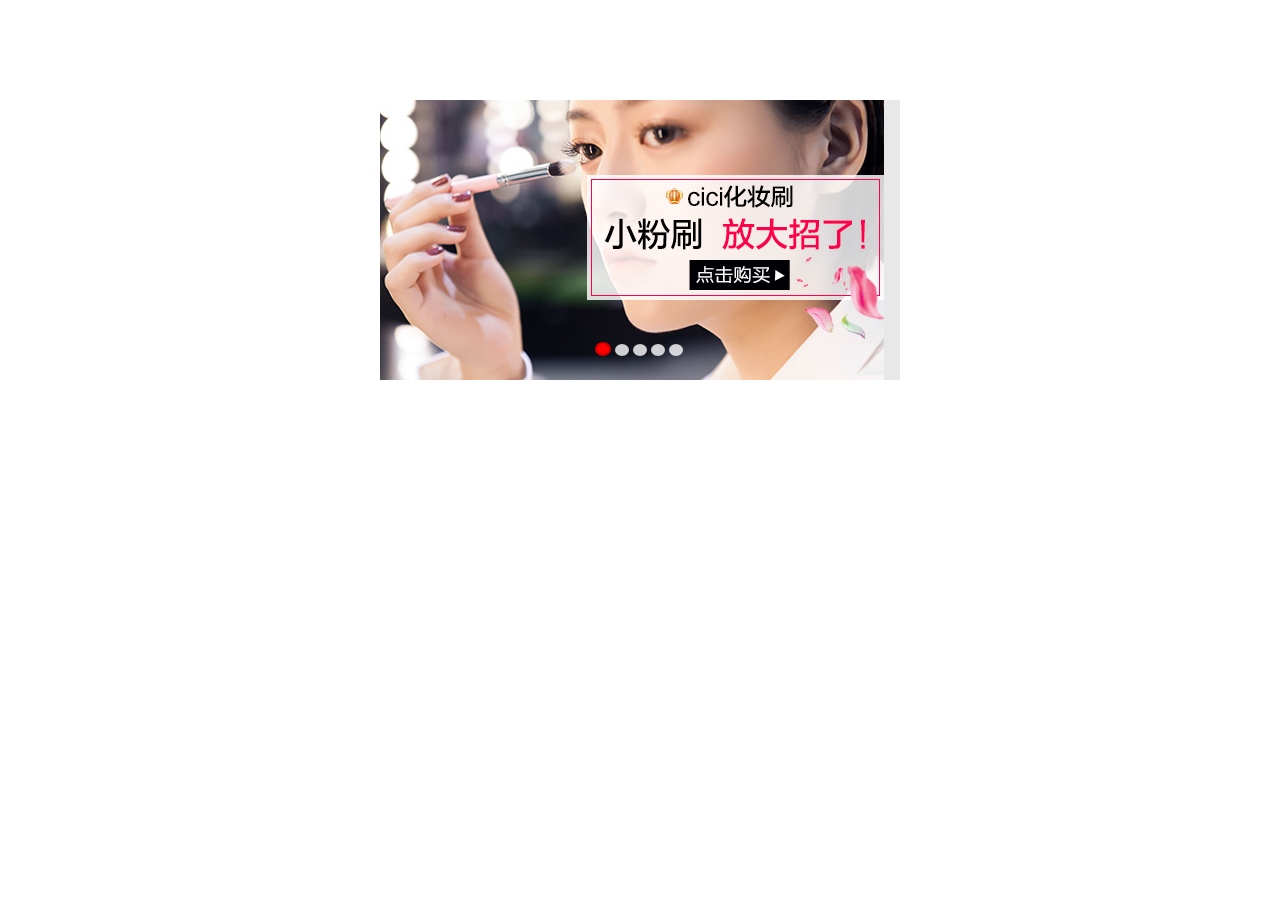
<file: jqueryDemo/my轮播图/index.html>
<!DOCTYPE html>
<html lang="en">
<head>
    <meta charset="UTF-8">
    <meta name="viewport" content="width=device-width, initial-scale=1.0">
    <meta http-equiv="X-UA-Compatible" content="ie=edge">
    <title>Document</title>
    <style>
        * {
            margin: 0px;
            padding: 0px;
            list-style: none;
        }
        .wrapper {
            position: relative;
            width: 520px;
            height: 280px;
            margin: 100px auto;
            overflow: hidden;
            user-select: none;/* 文字不可选择 */
        }
        .wrapper ul {
            position: relative;
            left: 0;
            top: 0;
            width: 3120px; 
            height: 100%;
            font-size: 0px;
        }
        .wrapper ul li {
            display: inline-block;
            width: 520px;
            height: 280px;
        }
        .wrapper ul li img{
            width: 100%;
            height: 100%;
        }
        .wrapper .btn{
            position: absolute;
            width: 40px;
            height: 36px;
            background-color: #000;
            color: rgba(255, 255, 255, 0.8);
            top: 50%;
            margin-top: -18px;
            font-size: 36px;
            text-align: center;
            line-height: 36px;
            opacity: 0.3;
            cursor: pointer;
            display: none;
        }
        .wrapper .btn.left-btn{
            border-radius:0  20px 20px 0;
            left: 0;
        }
        .wrapper .btn.right-btn{
            border-radius:20px 0 0 20px;
            right: 0;
        }
        .wrapper .pointer {
            position: absolute;
            left: 50%;
            margin-left:-45px; 
            bottom: 20px;
        }
        .wrapper .pointer .dot{
            display: inline-block;
            width: 8px;
            height: 8px;
            padding-right: 2px;
            border-radius: 50%;
            background-color: #fff;
            cursor: pointer;
            border: 2px solid transparent;
        }
    </style>
</head>
<body>

    <div class="wrapper">
        <ul>
            <li><img src="./images/1.jpg" alt="" draggable="false"></li>
            <li><img src="./images/2.jpg" alt="" draggable="false"></li>
            <li><img src="./images/3.jpg" alt="" draggable="false"></li>
            <li><img src="./images/4.jpg" alt="" draggable="false"></li>
            <li><img src="./images/5.jpg" alt="" draggable="false"></li>
            <li><img src="./images/1.jpg" alt="" draggable="false"></li>
        </ul>
        <div class="btn left-btn">&lt</div>
        <div class="btn right-btn">&gt</div>
        <div class="pointer">
            <div class="dot"></div>
            <div class="dot"></div>
            <div class="dot"></div>
            <div class="dot"></div>
            <div class="dot"></div>
        </div>
    </div>
    
    <script src="./js/jquery-3.4.1.js"></script>
    <script src="./js/slideShow.js"></script>
</body>
</html>
</file>
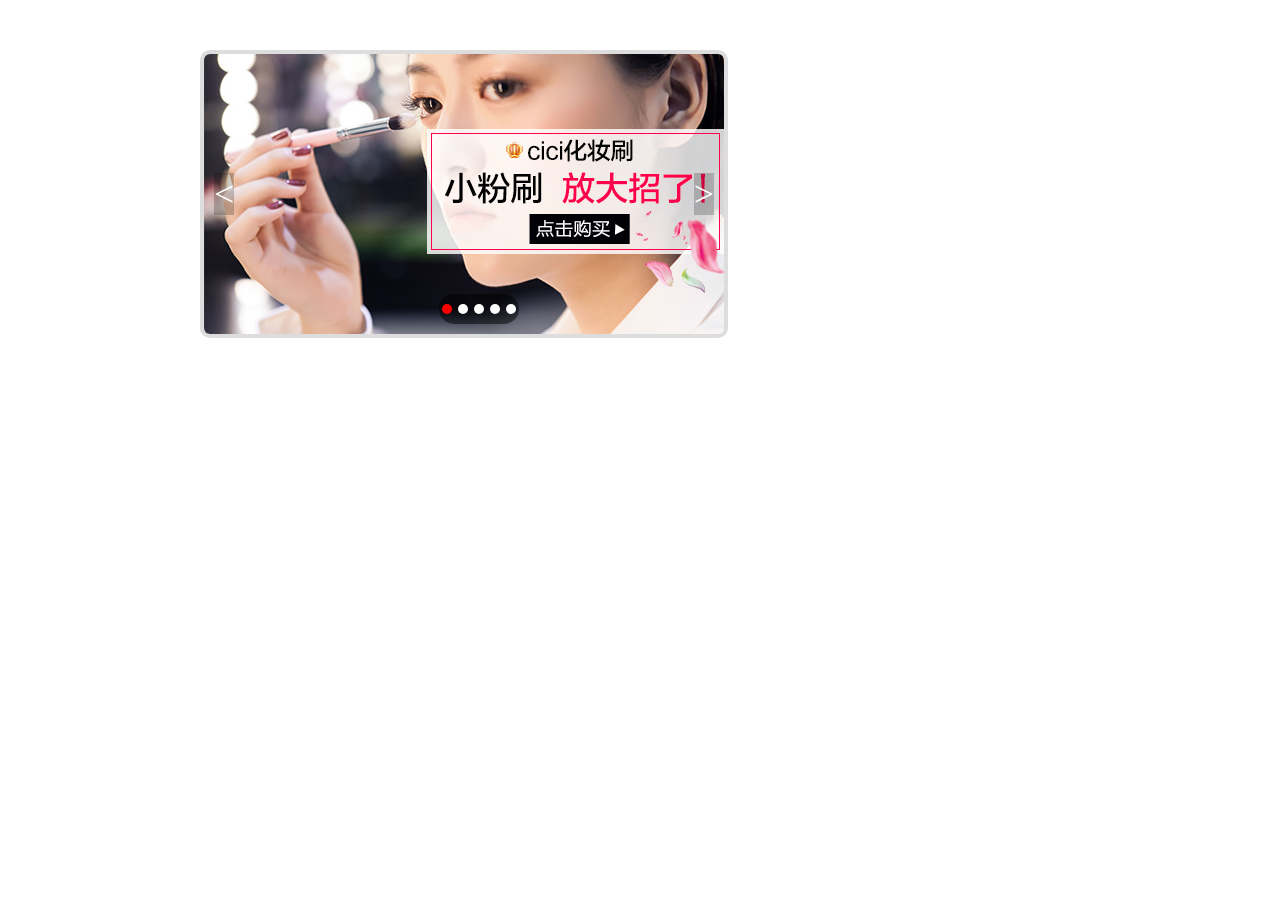
<file: jqueryDemo/轮播图test/index.html>
<!DOCTYPE html>
<html lang="en">
<head>
    <meta charset="UTF-8">
    <meta name="viewport" content="width=device-width, initial-scale=1.0">
    <meta http-equiv="X-UA-Compatible" content="ie=edge">
    <title>Document</title>
    <style>
        * {
            margin: 0;
            padding: 0;
        }
        ul,li {
            list-style: none;
        }
        .wrapper {
            position: relative;
            width: 520px;
            height: 280px;
            border: 4px solid #ddd;
            margin: 50px 0 0 200px;
            overflow: hidden;
            border-radius: 10px;
        }
        .banner__box {
            position: absolute;
            left: 0;
            display: flex;
            width: 3480px;
        }
        .banner__box li {
            width: 520px;
            height: 280px;
        }
        .btn {
            position: absolute;
            background-color: rgba(0, 0, 0, .2);
            font-size: 36px;
            color: #fff;
            top: 50%;
            transform: translateY(-50%);
            cursor: pointer;
        }
        .left-btn {
            left: 10px;
        }
        .right-btn {
            right: 10px;
        }
        .pointer {
            position: absolute;
            bottom: 10px;
            left: 50%;
            margin-left: -25px;
            width: 80px;
            height: 30px;
            background-color: rgba(0, 0, 0, .5);
            display: flex;
            justify-content: space-around;
            align-items: center;
            border-radius: 20px;
        }
        .pointer .dot {
            width: 10px;
            height: 10px;
            border-radius: 50%;
            background-color: #fff;
            cursor: pointer;
        }
    </style>
</head>
<body>

    <div class="wrapper">
        <ul class="banner__box">
            <li><img src="./images/1.jpg" alt="1" draggable="false"></li>
            <li><img src="./images/2.jpg" alt="2" draggable="false"></li>
            <li><img src="./images/3.jpg" alt="3" draggable="false"></li>
            <li><img src="./images/4.jpg" alt="4" draggable="false"></li>
            <li><img src="./images/5.jpg" alt="5" draggable="false"></li>
            <li><img src="./images/1.jpg" alt="1" draggable="false"></li>
        </ul>
        <div class="btn left-btn">&lt</div>
        <div class="btn right-btn">&gt</div>
        <div class="pointer">
            <div class="dot"></div>
            <div class="dot"></div>
            <div class="dot"></div>
            <div class="dot"></div>
            <div class="dot"></div>
        </div>
    </div>
    
    <script src="./js/jquery-3.4.1.js"></script>
    <script src="./js/test.js"></script>
</body>
</html>
</file>
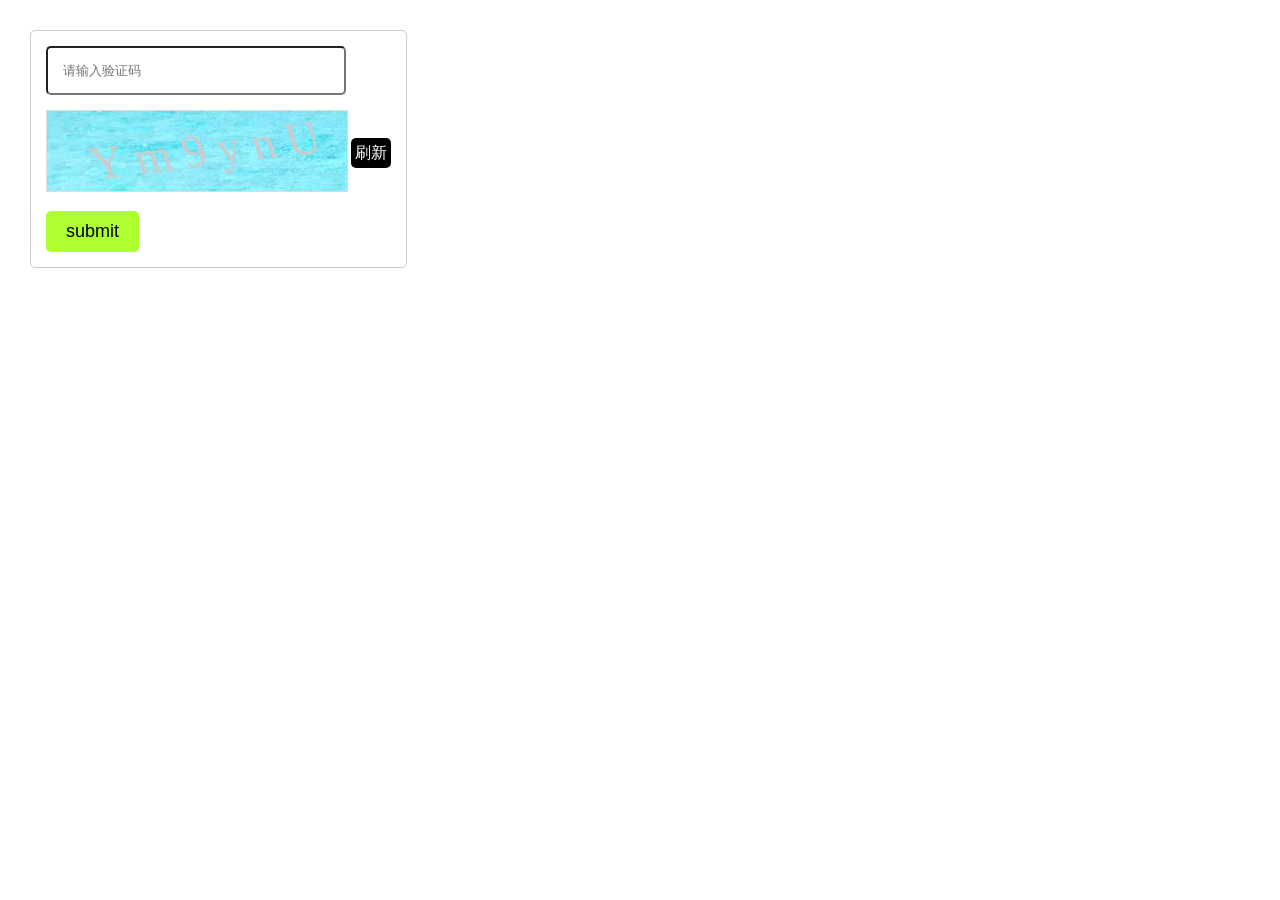
<file: jqueryDemo/验证码/index.html>
<!DOCTYPE html>
<html lang="en">

<head>
    <meta charset="UTF-8">
    <meta name="viewport" content="width=device-width, initial-scale=1.0">
    <title>Document</title>
    <style>
        * {
            margin: 0;
            padding: 0;
        }

        .wrapper {
            margin: 30px;
            width: 345px;
            padding: 15px;
            border: 1px solid #ccc;
            border-radius: 5px;
        }

        .inputBox {
            position: relative;
        }

        .inputBox input {
            width: 300px;
            outline: none;
            padding: 15px;
            border-radius: 5px;
            box-sizing: border-box;
        }

        .inputBox span {
            position: absolute;
            top: 50%;
            right: 5px;
            transform: translateY(-50%);
            color: green;
            display: none;
        }

        .error {
            padding-left: 20px;
            font-size: 12px;
            color: red;
            display: none;
        }

        .canvasBox {
            position: relative;
            margin: 15px 0;
        }

        .canvasBox canvas {
            border: 1px solid #ddd;
        }

        .canvasBox .refresh {
            position: absolute;
            top: 50%;
            right: 0;
            width: 40px;
            height: 30px;
            text-align: center;
            line-height: 30px;
            transform: translateY(-50%);
            cursor: pointer;
            background-color: black;
            border-radius: 5px;
            color: #fff;
        }

        .submit {
            padding: 10px 20px;
            border: 0;
            font-size: 18px;
            border-radius: 5px;
            background-color: greenyellow;
            cursor: pointer;
        }
    </style>
</head>

<body>
    <div class="wrapper">
        <div class="inputBox">
            <input type="text" placeholder="请输入验证码">
            <span>正确</span>
        </div>
        <p class="error"></p>
        <div class="canvasBox">
            <div class="imgBox">
                <canvas id="myCanvas" width="300" height="80"></canvas>
            </div>
            <span class="refresh">刷新</span>
        </div>
        <button class="submit">submit</button>
    </div>

    <script src="../jquery-3.4.1.js"></script>
    <script>

        // 随机生成数字和字母 不区分大小
        // 输入验证码 点击提交-》进行判断 正确/错误


        const arr = [0, 1, 2, 3, 4, 5, 6, 7, 8, 9]; // 存储数字与英文字母
        let value = ''; // 放置验证码


        // 65-90 97-122 是24字母 大写与小写
        for (let i = 65; i < 122; i++) {
            if (i > 90 && i < 97) {
                continue; /*继续 终止本次循环继续下次循环*/
            }
            arr.push(String.fromCharCode(i));
        }


        function createCanvas() {
            // 选取要显示的六个随机字符
            let canvasStr = '';
            value = '';
            for (let i = 0; i < 6; i++) {
                let a = arr[Math.floor(Math.random() * arr.length)];
                canvasStr += a + ' ';
                value += a;
            }
            // 生成验证码区域
            const myCanvas = document.getElementById('myCanvas');
            const ctx = myCanvas.getContext('2d');
            const oImg = new Image();
            oImg.src = './img/pic6.jpeg';
            oImg.onload = function () { // 获取到图片之后触发
                let bg = ctx.createPattern(oImg, 'repeat'); // 创建图案
                ctx.fillStyle = bg; // 填充
                ctx.fillRect(0, 0, myCanvas.width, myCanvas.height); // 填充矩形范围
                ctx.textAlign = 'center'; // 文字在中心开始填充
                ctx.fillStyle = '#ccc';
                ctx.font = '46px Roboto Slab';
                ctx.setTransform(1, -0.12, 0.3, 1, 0, 12) // 参数：水平缩放、水平倾斜、垂直倾斜、垂直缩放、水平移动、垂直移动
                ctx.fillText(canvasStr, myCanvas.width / 2, 60); // 填充文字
            }
        }
        createCanvas();

        $('.refresh').on('click', function () {
            createCanvas();
        });

        $('.submit').on('click', function () {
            showResult();
        });

        // 
        function showResult() {
            const inputValue = $('.inputBox input').val().toLowerCase();
            if(inputValue != value.toLowerCase()) {
                $('.inputBox span').css('display', 'none');
                $('.error').css('display', 'block').html('验证码错误，请重新输入');
            }else{
                alert('成功');
            }
            createCanvas();
        }
        $('.inputBox input').on('input', function () {
            setTimeout( () => {
                const inputValue = $('.inputBox input').val().toLowerCase();
                if(inputValue == value.toLowerCase()) {
                    $('.inputBox span').css('display', 'block');
                    $('.error').css('display', 'none').html('验证码错误，请重新输入');
                }else{
                    $('.inputBox span').css('display', 'none');
                }
            },500);
        });
    </script>
</body>

</html>
</file>
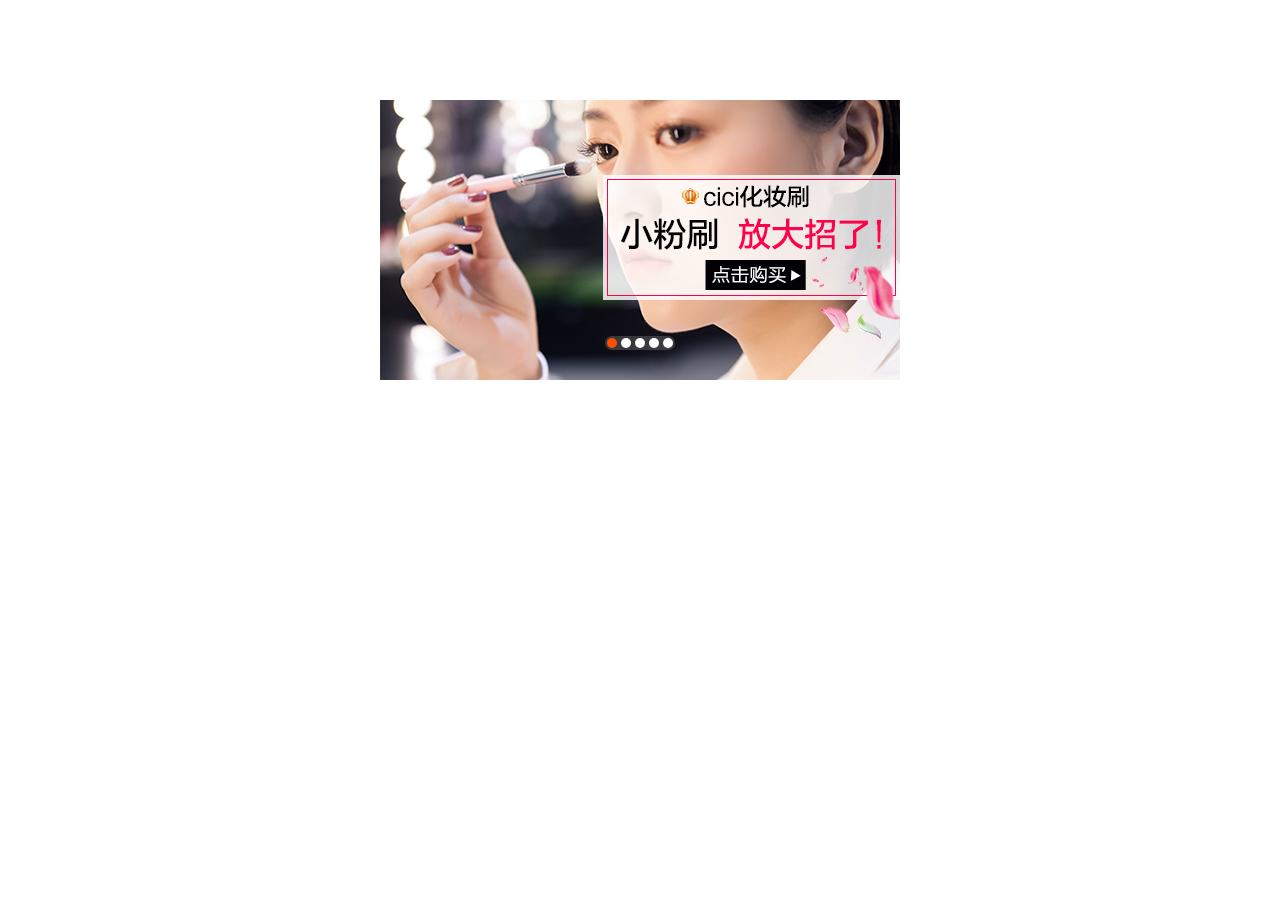
<file: jqueryDemo/轮播图/轮播图jquery/index.html>
<!DOCTYPE html>
<html lang="en">
<head>
    <meta charset="UTF-8">
    <title>轮播图</title>
    <link rel="stylesheet" href="./css/index.css">
</head>
<body>

    <div class="wrapper">
        <ul class="img-box">
            <li><a href="javascript:;"><img src="./img/1.jpg" alt=""></a></li>
            <li><a href="javascript:;"><img src="./img/2.jpg" alt=""></a></li>
            <li><a href="javascript:;"><img src="./img/3.jpg" alt=""></a></li>
            <li><a href="javascript:;"><img src="./img/4.jpg" alt=""></a></li>
            <li><a href="javascript:;"><img src="./img/5.jpg" alt=""></a></li>
            <li><a href="javascript:;"><img src="./img/1.jpg" alt=""></a></li>
        </ul>

        <div class="btn">
            <a href="javascript:;" class="prevBtn"><i></i></a>
            <a href="javascript:;" class="nextBtn"><i></i></a>
        </div>

        <div class="order">
            <ul>
                <li class="item active"></li>
                <li class="item"></li>
                <li class="item"></li>
                <li class="item"></li>
                <li class="item"></li>
            </ul>
        </div>
    </div>


    <script src="./js/jquery.js"></script>
    <script src="./js/index.js"></script>

</body>
</html>
</file>
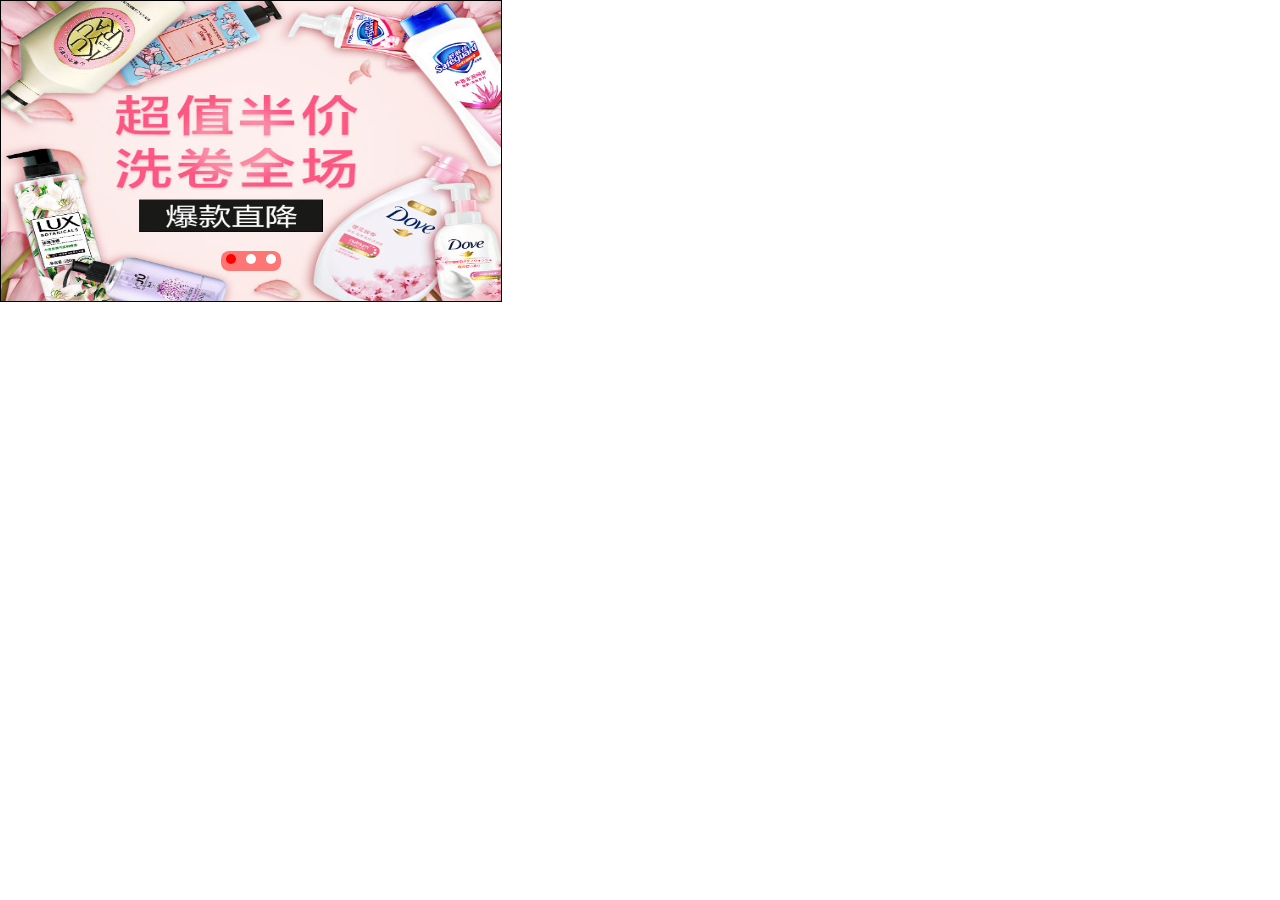
<file: jqueryDemo/轮播图/轮播图插件/index.html>
<!DOCTYPE html>
<html lang="en">

<head>
    <meta charset="UTF-8">
    <meta name="viewport" content="width=device-width, initial-scale=1.0">
    <meta http-equiv="X-UA-Compatible" content="ie=edge">
    <title>Document</title>
    <!-- <link rel="stylesheet" href="./carousel/carousel.css"> -->
    <link rel="stylesheet" href="./sliderClass/slider.css">
    <style>
        #swiper {
            width: 500px;
            height: 300px;
            border: 1px solid #000;
        }
    </style>
</head>

<body>
    <div class="wrapper" id="swiper"></div>
    <script src="./jquery-3.3.1.js"></script>
    <script src="./sliderClass/slider.js"></script>
    <!-- <script src="./carousel/carousel.js"></script> -->
    <script>
       
        $('#swiper').sliderImg({
            image: ['./image/pic1.jpg', './image/pic2.jpg', './image/pic3.jpg'],
            interVal: 2000,
        });
    </script>
</body>

</html>
</file>
<file: jqueryDemo/轮播图/轮播图jquery/css/index.css>
*{
    padding: 0;
    margin: 0;
    list-style-type: none;
    text-decoration: none;
    font-size: 0;
}

.wrapper{
    position: relative;
    width: 520px;
    height: 280px;
    margin: 100px auto;
    overflow: hidden;
}

.img-box{
    position: absolute;
    top: 0;
    left: 0;
    width: 3120px;
    height: 100%;
}

.img-box li{
    display: inline-block;
}

.btn{
    display: none;
    position: absolute;
    top: 50%;
    margin-top: -20px;
    width: 100%;
    height: 0px;
}

.btn .prevBtn,
.btn .nextBtn{
    position: absolute;
    width: 15px;
    height: 24px;
    padding: 10px;
    background: #333;
    opacity: 0.5;
}

.btn .prevBtn{
    left: 0;
}

.btn .nextBtn{
    right: 0;
}

.btn .prevBtn i,
.btn .nextBtn i{
    display: inline-block;
    width: 15px;
    height: 24px;
}

.btn .prevBtn i{
    background-image: url('../img/taobao.png');
    background-position: -200px 0;
}

.btn .nextBtn i{
    background-image: url('../img/taobao.png');
    background-position: -200px -24px;
}

.order{
    position: absolute;
    bottom: 30px;
    width: 100%;
    height: 14px;
    text-align: center;
}

.order ul{
    display: inline-block;
    background: rgba(100, 100, 100, 0.5);
    border-radius: 7px;
}

.order ul li{
    display: inline-block;
    width: 10px;
    height: 10px;
    margin: 2px;
    border-radius: 50%;
    background: #fff;
    cursor: pointer;
}

.order ul .active{
    background: #ff5000;
}
</file>
<file: jqueryDemo/轮播图/轮播图插件/carousel/carousel.css>
*{
    padding: 0;
    margin: 0;
    list-style: none;
    /* font-size: 0px; */
}

#swiper{
    position: relative;
    /* width: 520px;
    height: 280px; */
    /* margin: 100px auto 0; */
    overflow: hidden;
    /* border: 3px solid #000; */
}

#swiper .img-box{
    position: absolute;
    top: 0;
    left: 0px;
    /* width: 3120px; */
    /* height: 280px; */
}

#swiper .img-box li{
    display: inline-block;
}
#swiper .img-box li img{
    width:100%;
    height:100%;
}
#swiper .btn{
    display: none;
    position: absolute;
    top: 50%;
    width: 100%;
}

#swiper .btn a{
    position: absolute;
    width: 35px;
    height: 30px;
    background: rgba(0,0,0,0.5);
    text-align: center;
    margin-top: -15px;
    
}
#swiper .btn .prevBtn{
    left: 0;
    border-radius: 0 50% 50% 0;
}

#swiper .btn .nextBtn{
    right: 0; 
    border-radius: 50% 0 0 50%;
}

#swiper .btn a span{
    display: inline-block;
    width: 10px;
    height: 20px;
    /* margin-top: 5px; */
    font-size: 20px;
    color:#fff;
    /* background-image: url('../img/taobao.png'); */
}

/* #swiper .btn .prevBtn span{
    background-position: -200px -95px;
} */

/* #swiper .btn .nextBtn span{
    background-position: -200px -115px; 
} */
#swiper .order{
    position: absolute;
    bottom: 30px;
    width: 100%;
    text-align: center; 
}

#swiper .order ul {
    display: inline-block;
    background: rgba(255, 0, 0, 0.5);
    border-radius: 8px;
}

#swiper .order ul li{
    display: inline-block;
    width: 10px;
    height:10px;
    margin: 3px 5px;
    border-radius: 50%;
    background: #fff;
    cursor: pointer;
}

#swiper .order ul li.active{
    background: red;
}
</file>
<file: jqueryDemo/轮播图/轮播图插件/sliderClass/slider.css>
*{
    padding: 0;
    margin: 0;
    list-style: none;
    /* font-size: 0px; */
}

#swiper{
    position: relative;
    /* width: 520px;
    height: 280px; */
    /* margin: 100px auto 0; */
    overflow: hidden;
    /* border: 3px solid #000; */
}

#swiper .img-box{
    position: absolute;
    top: 0;
    left: 0px;
    /* width: 3120px; */
    /* height: 280px; */
}

#swiper .img-box li{
    display: inline-block;
}
#swiper .img-box li img{
    width:100%;
    height:100%;
}
#swiper .btn{
    display: none;
    position: absolute;
    top: 50%;
    width: 100%;
}

#swiper .btn a{
    position: absolute;
    width: 35px;
    height: 30px;
    background: rgba(0,0,0,0.5);
    text-align: center;
    margin-top: -15px;
    
}
#swiper .btn .prevBtn{
    left: 0;
    border-radius: 0 50% 50% 0;
}

#swiper .btn .nextBtn{
    right: 0; 
    border-radius: 50% 0 0 50%;
}

#swiper .btn a span{
    display: inline-block;
    width: 10px;
    height: 20px;
    /* margin-top: 5px; */
    font-size: 20px;
    color:#fff;
    /* background-image: url('../img/taobao.png'); */
}

/* #swiper .btn .prevBtn span{
    background-position: -200px -95px;
} */

/* #swiper .btn .nextBtn span{
    background-position: -200px -115px; 
} */
#swiper .order{
    position: absolute;
    bottom: 30px;
    width: 100%;
    text-align: center; 
}

#swiper .order ul {
    display: inline-block;
    background: rgba(255, 0, 0, 0.5);
    border-radius: 8px;
}

#swiper .order ul li{
    display: inline-block;
    width: 10px;
    height:10px;
    margin: 3px 5px;
    border-radius: 50%;
    background: #fff;
    cursor: pointer;
}

#swiper .order ul li.active{
    background: red;
}
</file>
